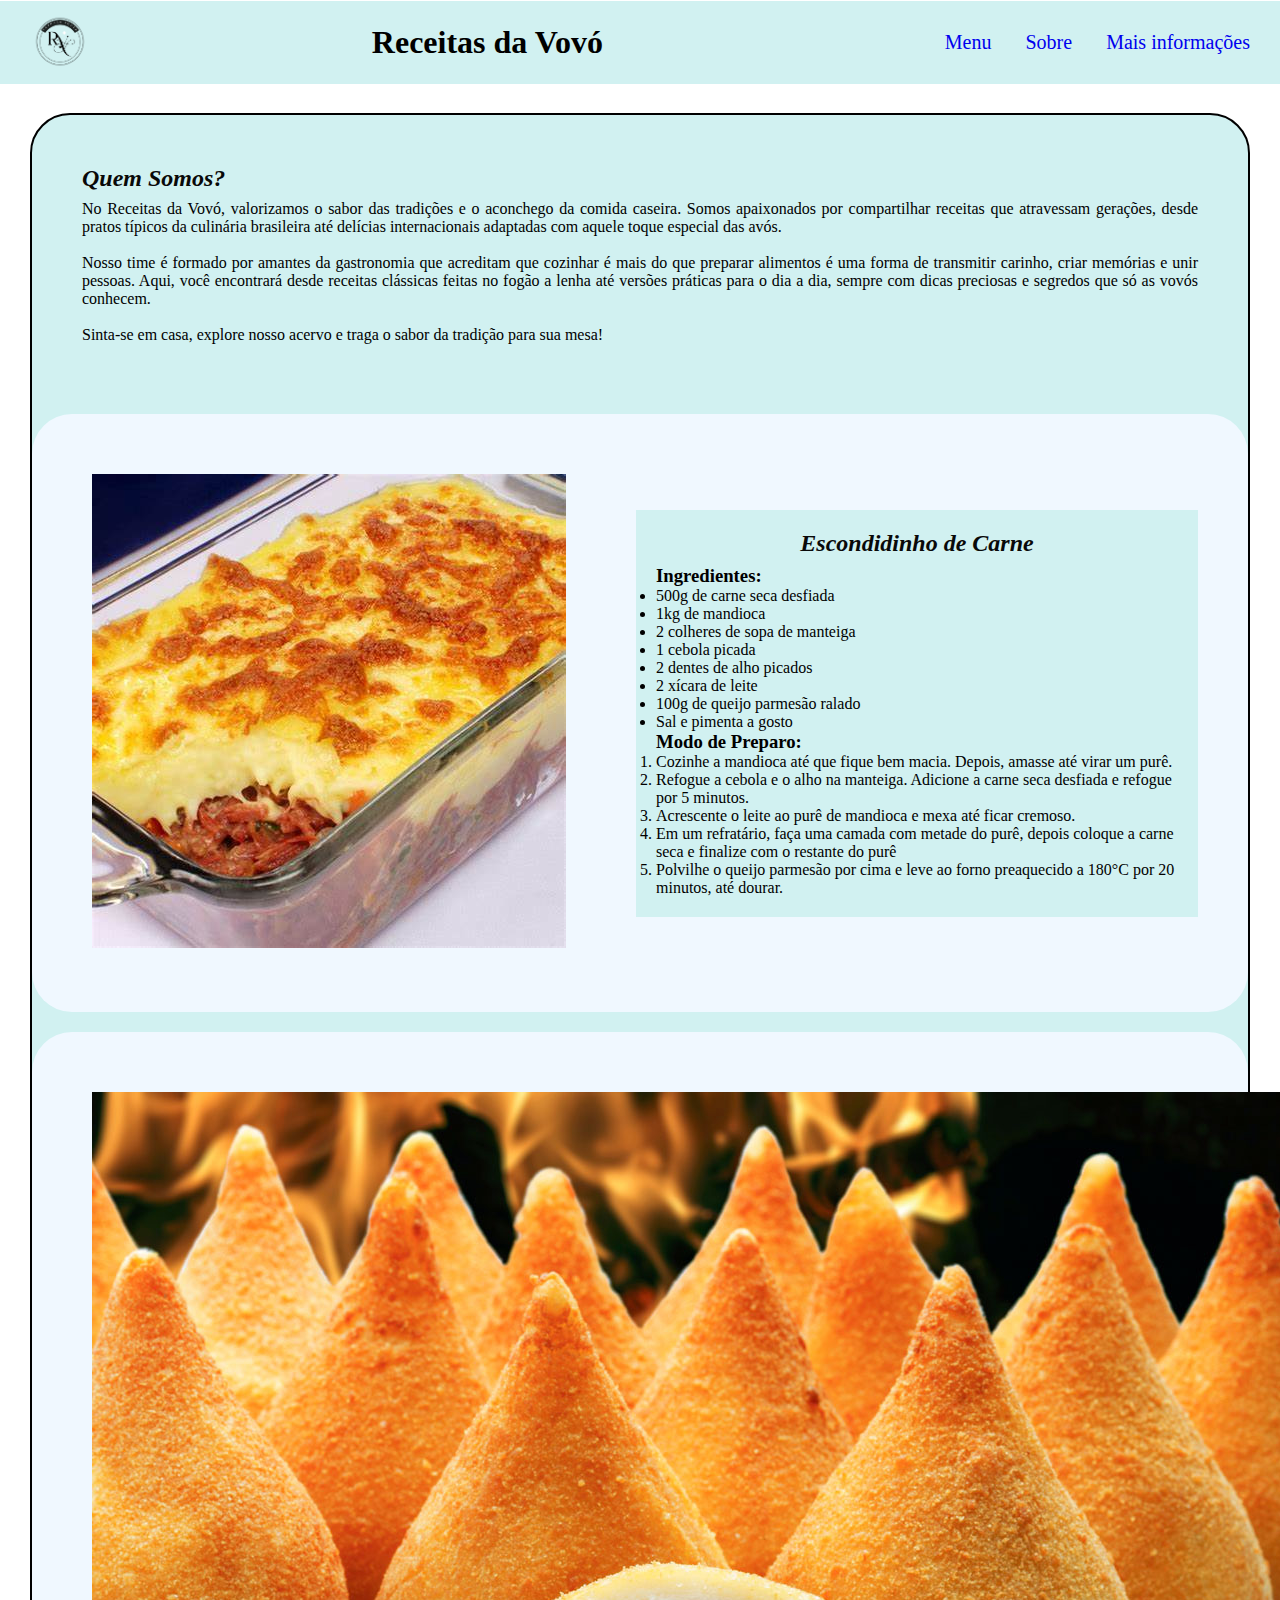
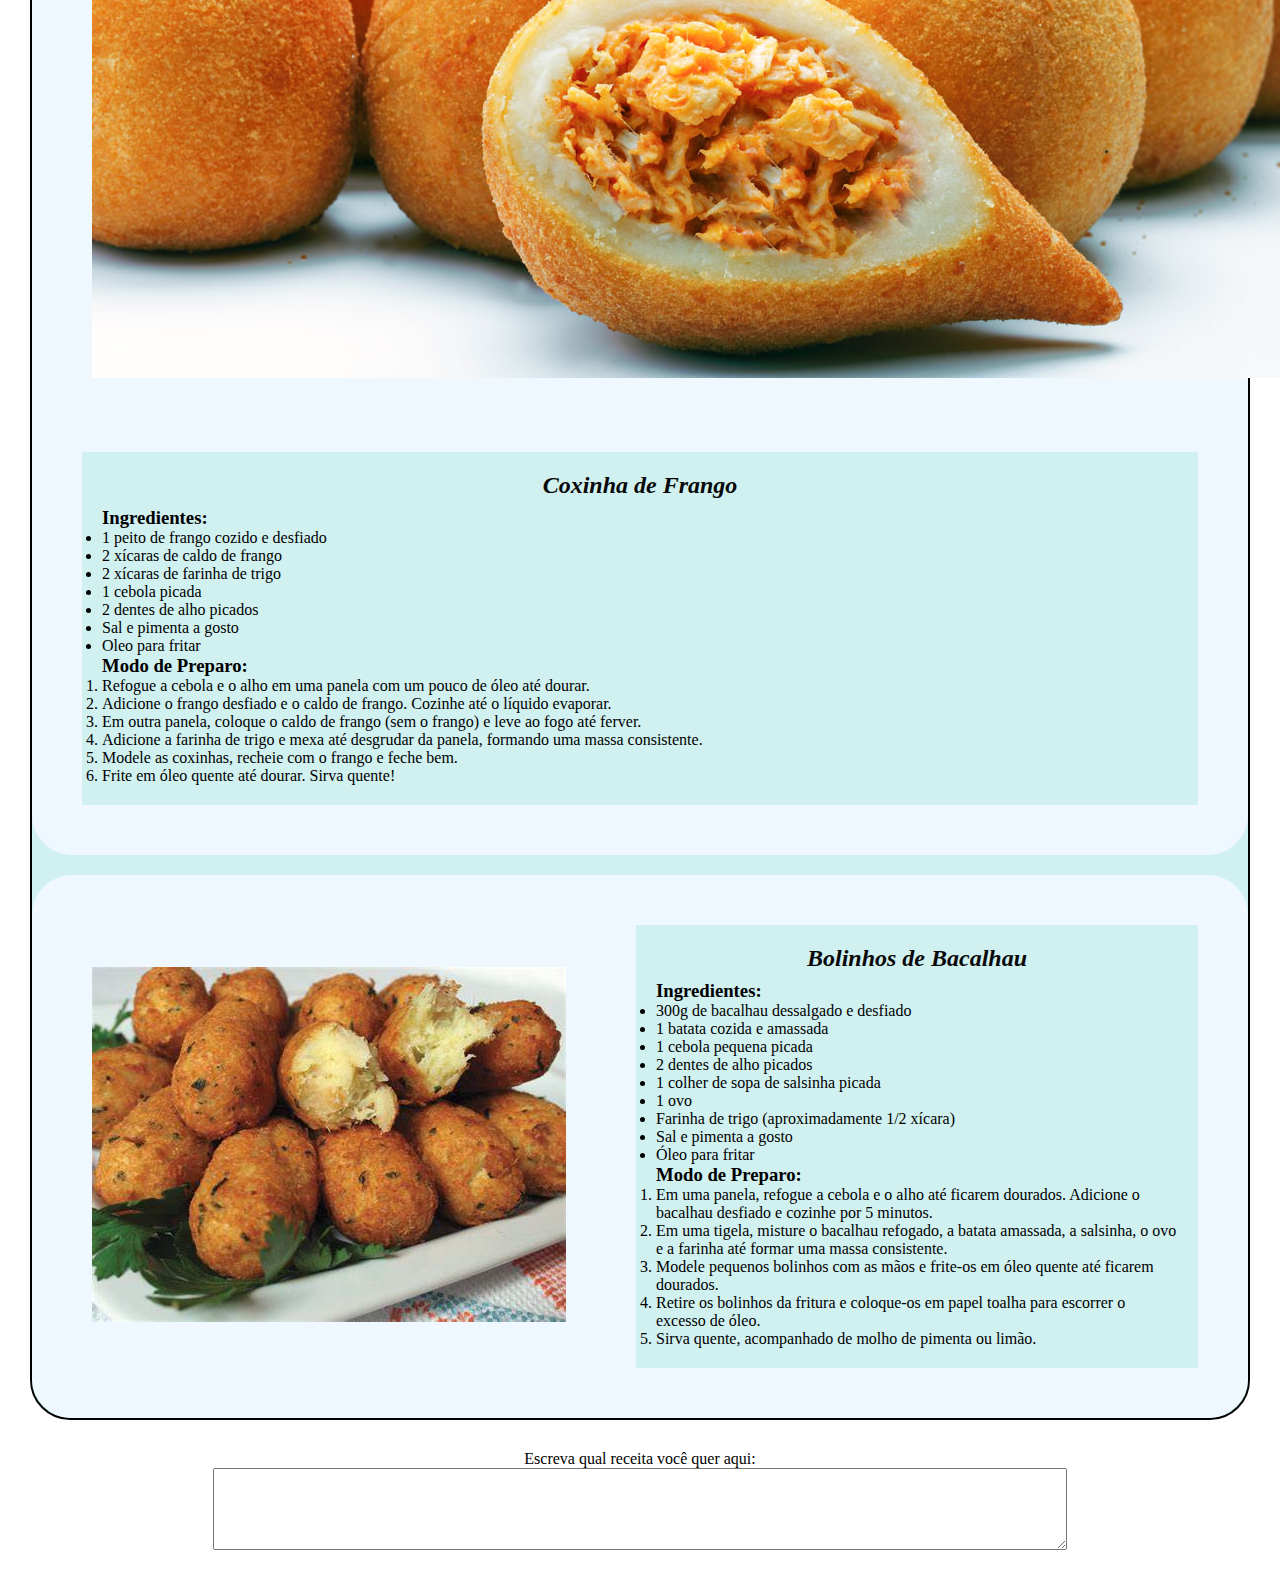
<file: index.html>
<!DOCTYPE html>
<html lang="pt-BR">
<head>
    <meta charset="UTF-8">
    <meta name="viewport" content="width=device-width, initial-scale=1.0">
    <title>Receitas da Vovó</title>
    <link rel="stylesheet" href="style.css">
</head>
<body>
    <header> <!-- cabeçalho-->
        <img id="img" src="Logo simples circular esmaltaria preto (1).png" alt="foto"> <!-- logo-->
        <h1> Receitas da Vovó </h1> <!-- titulo-->
        <nav> <!-- area de navegação-->
            <ul> 
                <li>
                    <a href="#" class="links-nav">Menu</a> <!-- links-->
                    <a href="#" class="links-nav">Sobre</a> <!-- links-->
                    <a href="#" class="links-nav">Mais informações</a> <!-- links-->
                </li>
            </ul>
        </nav>
    </header>

    <main>
        <section class="introducao">
            <h2>Quem Somos?</h2>
            <p> No Receitas da Vovó, valorizamos o sabor das tradições e o aconchego da comida caseira. Somos apaixonados por compartilhar receitas que atravessam gerações, desde pratos típicos da culinária brasileira até delícias internacionais adaptadas com aquele toque especial das avós. </p>
            <br>
            <p>Nosso time é formado por amantes da gastronomia que acreditam que cozinhar é mais do que preparar alimentos é uma forma de transmitir carinho, criar memórias e unir pessoas. Aqui, você encontrará desde receitas clássicas feitas no fogão a lenha até versões práticas para o dia a dia, sempre com dicas preciosas e segredos que só as vovós conhecem.</p>  
            <br>
            Sinta-se em casa, explore nosso acervo e traga o sabor da tradição para sua mesa!</p>
        </section>


        <section class="receita1" >
            <aside>
                <img id="imagem" src="escondidinho.jfif" alt="receita">
            </aside>
            <article> 
                <h2 class="receita">Escondidinho de Carne</h2>
                <h3>Ingredientes:</h3>
                <ul>
                    <li>500g de carne seca desfiada</li> 
                    <li>1kg de mandioca </li>
                    <li>2 colheres de sopa de manteiga</li>
                    <li>1 cebola picada</li>
                    <li>2 dentes de alho picados</li>
                    <li>2 xícara de leite</li>
                    <li>100g de queijo parmesão ralado</li>
                    <li>Sal e pimenta a gosto</li>
                </ul>

                <h3>Modo de Preparo:</h3>

                <ol>
                    <li>Cozinhe a mandioca até que fique bem macia. Depois, amasse até virar um purê.</li>
                    <li>Refogue a cebola e o alho na manteiga. Adicione a carne seca desfiada e refogue por 5 minutos.</li>
                    <li>Acrescente o leite ao purê de mandioca e mexa até ficar cremoso.</li>
                    <li>Em um refratário, faça uma camada com metade do purê, depois coloque a carne seca e finalize com o restante do purê</li>
                    <li>Polvilhe o queijo parmesão por cima e leve ao forno preaquecido a 180°C por 20 minutos, até dourar.</li>
                </ol>
            </article>
        </section>
        <section class="receita1" >
            <aside>
                <img id="imagem" src="coxinha-de-frango.jpg" alt="receita">
            </aside>
            <article> 
                <h2 class="receita">Coxinha de Frango  </h2>
                <h3>Ingredientes:</h3>
                <ul>
                    <li>1 peito de frango cozido e desfiado</li>
                    <li>2 xícaras de caldo de frango</li>
                    <li>2 xícaras de farinha de trigo</li>
                    <li>1 cebola picada</li> 
                    <li>2 dentes de alho picados</li>
                    <li>Sal e pimenta a gosto</li>
                    <li>Oleo para fritar</li> 
                </ul>

                <h3>Modo de Preparo:</h3>

                <ol>
                    <li>Refogue a cebola e o alho em uma panela com um pouco de óleo até dourar.</li>
                    <li>Adicione o frango desfiado e o caldo de frango. Cozinhe até o líquido evaporar.</li>
                    <li>Em outra panela, coloque o caldo de frango (sem o frango) e leve ao fogo até ferver.</li>
                    <li>Adicione a farinha de trigo e mexa até desgrudar da panela, formando uma massa consistente.</li>
                    <li>Modele as coxinhas, recheie com o frango e feche bem.</li>
                    <li> Frite em óleo quente até dourar. Sirva quente!</li>
                </ol>
            </article>
        </section>
        <section class="receita1" >
            <aside>
                <img id="imagem" src="bacalhau.jfif" alt="receita">
            </aside>
            <article> 
                <h2 class="receita">Bolinhos de Bacalhau</h2>
                <h3>Ingredientes:</h3>
                <ul>
                    <li>300g de bacalhau dessalgado e desfiado</li>
                    <li>1 batata cozida e amassada</li>
                    <li>1 cebola pequena picada</li>
                    <li>2 dentes de alho picados</li>
                    <li>1 colher de sopa de salsinha picada
                    <li>1 ovo</li>
                    <li>Farinha de trigo (aproximadamente 1/2 xícara)</li>
                    <li>Sal e pimenta a gosto</li>
                    <li>Óleo para fritar</li>   
                </ul>

                <h3>Modo de Preparo:</h3>

                <ol>
                    <li>Em uma panela, refogue a cebola e o alho até ficarem dourados. Adicione o       bacalhau desfiado e cozinhe por 5 minutos.</li> 
                    <li> Em uma tigela, misture o bacalhau refogado, a batata amassada, a salsinha, o ovo e a farinha até formar uma massa consistente.</li> 
                    <li> Modele pequenos bolinhos com as mãos e frite-os em óleo quente até ficarem dourados.</li> 
                    <li>Retire os bolinhos da fritura e coloque-os em papel toalha para escorrer o excesso de óleo.</li> 
                    <li>Sirva quente, acompanhado de molho de pimenta ou limão.</li> 
                </ol>
            </article>
        </section>  
    </main>


    <footer id="fim"> 
        <div class="caixa">
            <label for="caixa3">Escreva qual receita você quer aqui:</label>
            <br>
            <textarea id="caixa3" rows="4" cols="50"></textarea>
        </div>    
    </footer>
    

        <!--
            id= id

            classe = class/ .class

            tag = header

        -->

</body>
</html>
</file>
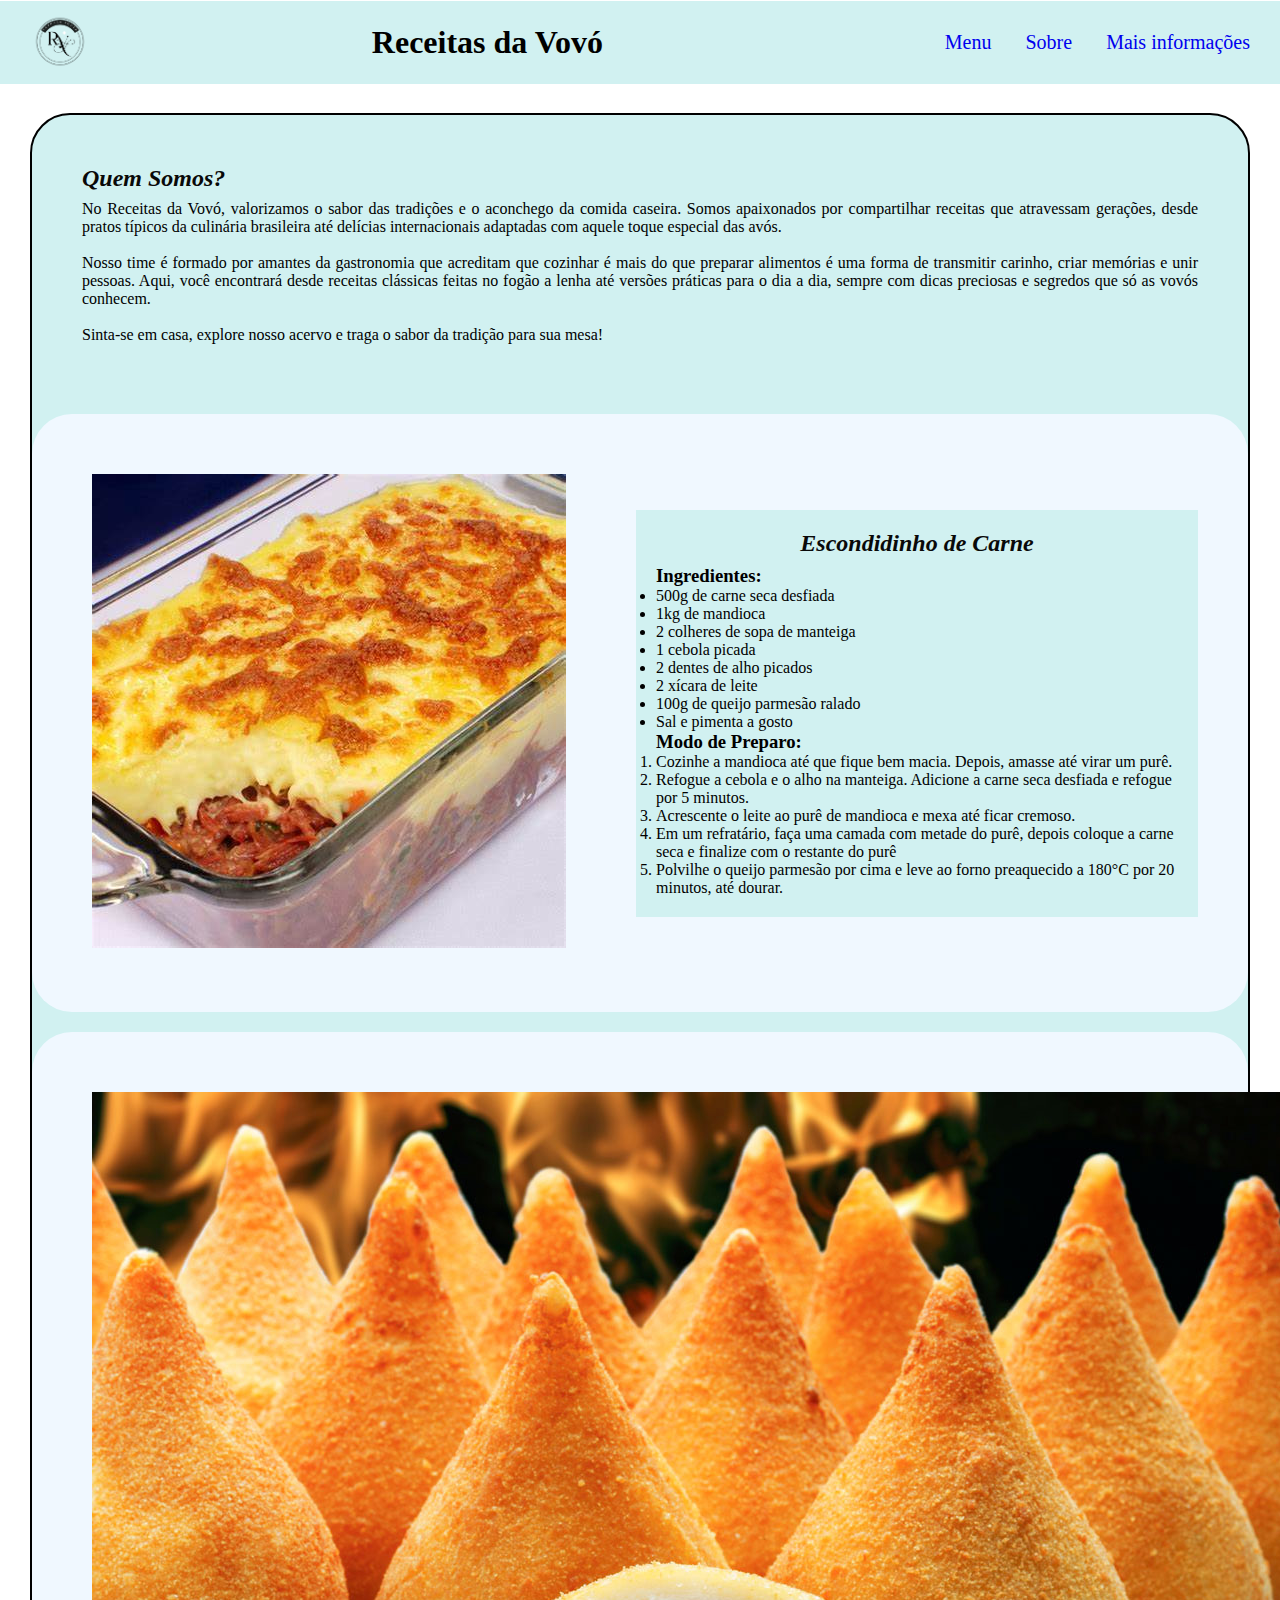
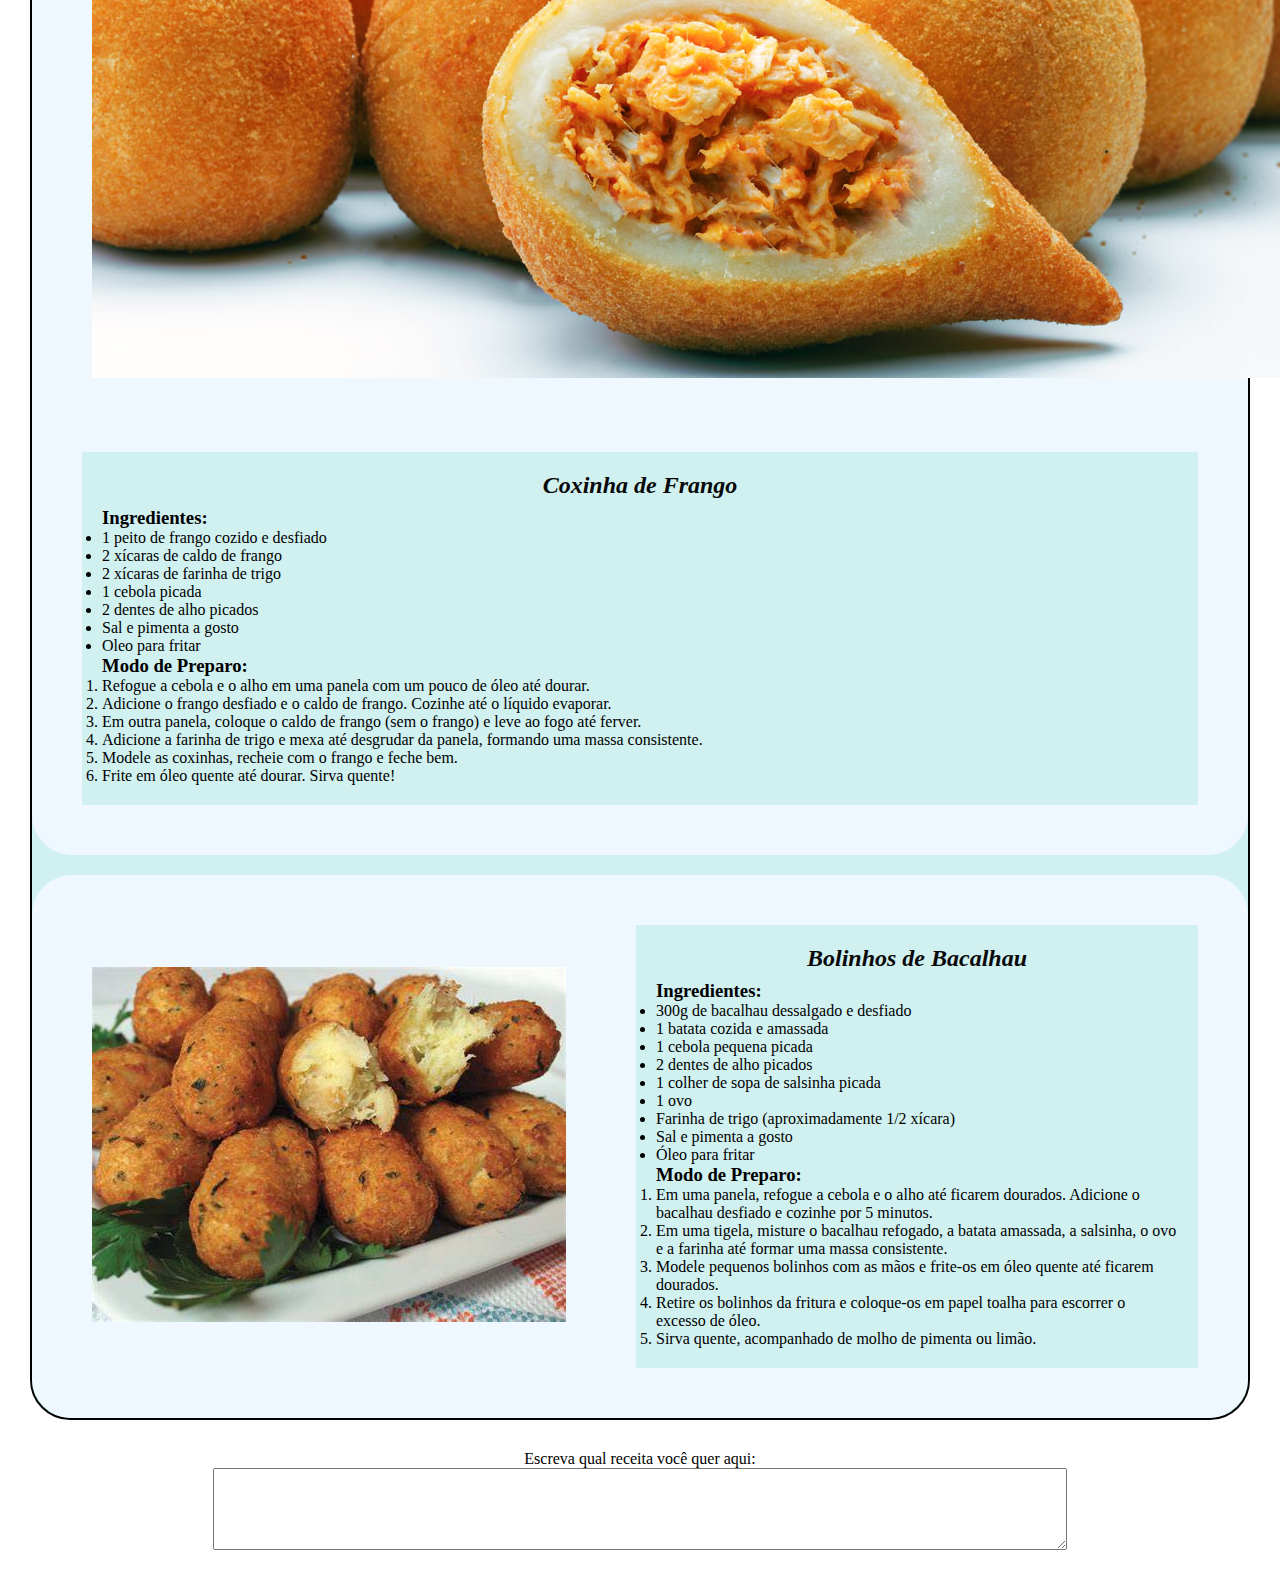
<file: siteteste.html>
<!DOCTYPE html>
<html lang="pt-BR">
<head>
    <meta charset="UTF-8">
    <meta name="viewport" content="width=device-width, initial-scale=1.0">
    <title>Receitas da Vovó</title>
    <link rel="stylesheet" href="style.css">
</head>
<body>
    <header> <!-- cabeçalho-->
        <img id="img" src="Logo simples circular esmaltaria preto (1).png" alt="foto"> <!-- logo-->
        <h1> Receitas da Vovó </h1> <!-- titulo-->
        <nav> <!-- area de navegação-->
            <ul> 
                <li>
                    <a href="#" class="links-nav">Menu</a> <!-- links-->
                    <a href="#" class="links-nav">Sobre</a> <!-- links-->
                    <a href="#" class="links-nav">Mais informações</a> <!-- links-->
                </li>
            </ul>
        </nav>
    </header>

    <main>
        <section class="introducao">
            <h2>Quem Somos?</h2>
            <p> No Receitas da Vovó, valorizamos o sabor das tradições e o aconchego da comida caseira. Somos apaixonados por compartilhar receitas que atravessam gerações, desde pratos típicos da culinária brasileira até delícias internacionais adaptadas com aquele toque especial das avós. </p>
            <br>
            <p>Nosso time é formado por amantes da gastronomia que acreditam que cozinhar é mais do que preparar alimentos é uma forma de transmitir carinho, criar memórias e unir pessoas. Aqui, você encontrará desde receitas clássicas feitas no fogão a lenha até versões práticas para o dia a dia, sempre com dicas preciosas e segredos que só as vovós conhecem.</p>  
            <br>
            Sinta-se em casa, explore nosso acervo e traga o sabor da tradição para sua mesa!</p>
        </section>


        <section class="receita1" >
            <aside>
                <img id="imagem" src="escondidinho.jfif" alt="receita">
            </aside>
            <article> 
                <h2 class="receita">Escondidinho de Carne</h2>
                <h3>Ingredientes:</h3>
                <ul>
                    <li>500g de carne seca desfiada</li> 
                    <li>1kg de mandioca </li>
                    <li>2 colheres de sopa de manteiga</li>
                    <li>1 cebola picada</li>
                    <li>2 dentes de alho picados</li>
                    <li>2 xícara de leite</li>
                    <li>100g de queijo parmesão ralado</li>
                    <li>Sal e pimenta a gosto</li>
                </ul>

                <h3>Modo de Preparo:</h3>

                <ol>
                    <li>Cozinhe a mandioca até que fique bem macia. Depois, amasse até virar um purê.</li>
                    <li>Refogue a cebola e o alho na manteiga. Adicione a carne seca desfiada e refogue por 5 minutos.</li>
                    <li>Acrescente o leite ao purê de mandioca e mexa até ficar cremoso.</li>
                    <li>Em um refratário, faça uma camada com metade do purê, depois coloque a carne seca e finalize com o restante do purê</li>
                    <li>Polvilhe o queijo parmesão por cima e leve ao forno preaquecido a 180°C por 20 minutos, até dourar.</li>
                </ol>
            </article>
        </section>
        <section class="receita1" >
            <aside>
                <img id="imagem" src="coxinha-de-frango.jpg" alt="receita">
            </aside>
            <article> 
                <h2 class="receita">Coxinha de Frango  </h2>
                <h3>Ingredientes:</h3>
                <ul>
                    <li>1 peito de frango cozido e desfiado</li>
                    <li>2 xícaras de caldo de frango</li>
                    <li>2 xícaras de farinha de trigo</li>
                    <li>1 cebola picada</li> 
                    <li>2 dentes de alho picados</li>
                    <li>Sal e pimenta a gosto</li>
                    <li>Oleo para fritar</li> 
                </ul>

                <h3>Modo de Preparo:</h3>

                <ol>
                    <li>Refogue a cebola e o alho em uma panela com um pouco de óleo até dourar.</li>
                    <li>Adicione o frango desfiado e o caldo de frango. Cozinhe até o líquido evaporar.</li>
                    <li>Em outra panela, coloque o caldo de frango (sem o frango) e leve ao fogo até ferver.</li>
                    <li>Adicione a farinha de trigo e mexa até desgrudar da panela, formando uma massa consistente.</li>
                    <li>Modele as coxinhas, recheie com o frango e feche bem.</li>
                    <li> Frite em óleo quente até dourar. Sirva quente!</li>
                </ol>
            </article>
        </section>
        <section class="receita1" >
            <aside>
                <img id="imagem" src="bacalhau.jfif" alt="receita">
            </aside>
            <article> 
                <h2 class="receita">Bolinhos de Bacalhau</h2>
                <h3>Ingredientes:</h3>
                <ul>
                    <li>300g de bacalhau dessalgado e desfiado</li>
                    <li>1 batata cozida e amassada</li>
                    <li>1 cebola pequena picada</li>
                    <li>2 dentes de alho picados</li>
                    <li>1 colher de sopa de salsinha picada
                    <li>1 ovo</li>
                    <li>Farinha de trigo (aproximadamente 1/2 xícara)</li>
                    <li>Sal e pimenta a gosto</li>
                    <li>Óleo para fritar</li>   
                </ul>

                <h3>Modo de Preparo:</h3>

                <ol>
                    <li>Em uma panela, refogue a cebola e o alho até ficarem dourados. Adicione o       bacalhau desfiado e cozinhe por 5 minutos.</li> 
                    <li> Em uma tigela, misture o bacalhau refogado, a batata amassada, a salsinha, o ovo e a farinha até formar uma massa consistente.</li> 
                    <li> Modele pequenos bolinhos com as mãos e frite-os em óleo quente até ficarem dourados.</li> 
                    <li>Retire os bolinhos da fritura e coloque-os em papel toalha para escorrer o excesso de óleo.</li> 
                    <li>Sirva quente, acompanhado de molho de pimenta ou limão.</li> 
                </ol>
            </article>
        </section>  
    </main>


    <footer id="fim"> 
        <div class="caixa">
            <label for="caixa3">Escreva qual receita você quer aqui:</label>
            <br>
            <textarea id="caixa3" rows="4" cols="50"></textarea>
        </div>    
    </footer>
    

        <!--
            id= id

            classe = class/ .class

            tag = header

        -->

</body>
</html>
</file>
<file: style.css>
*{ /*Todo o codigo */
    margin: 0; /* margem externa*/ 
    padding: 0; /* margem interna*/ 
    box-sizing: border-box; 
}

header{     /*cabeçalho*/
    display: flex; 
    align-items: center; /*alinhar itens*/ 
    justify-content: space-between; /*ajustar o conteudo*/ 
    background-color:rgb(209, 241, 241);
    position: sticky;
    top: 0.5px;
}

nav > ul > li{  /* navegação */
    margin: 20px; 
    padding: 10px;
    list-style-type: none;
}

a{ 
    text-decoration: none;
    margin-left: 30px;
    font-size: 20px;
}

a:hover{
    color:rgb(3, 4, 92);
}

#img{ 
    border-radius: 40px; 
    height: 60px; /*altura*/ 
    width: 60px; /*largura*/ 
    margin-left: 30px;
}

main{
    flex-wrap: wrap;
    gap: 20px;
    margin: 30px;
    display: flex;
    background-color: #d1f1f1;
    border: 2px solid black;
    border-radius: 40px;
}

.introducao{
    margin: 30px;
    background-color:(118, 167, 215);
    padding: 20px;
    border-radius: 40px;
    text-align: justify;
}

.imagem{
    height: 300px;
    width: 300px;
}

h2{
    font-weight: bold;
    font-size: 24px;
    margin-bottom: 0.5rem;
    color:rgb(9, 9, 9); 
    font-style: oblique;
    
}

.receita{
    text-align: center;
}

/*
#fim{
    font-weight: bold;
    margin-left: 30px;
    font-size: 20px;
}
*/

.receita1{    /* primeiro bloco */
    border-radius: 40px;
    align-items: center;
    background-color: aliceblue;
    display: flex;
    flex-wrap: wrap;
    flex-direction: row;
    padding: 20px;
    height: 100%;
    width: 100%;
}

article{
    height: 100%;
    margin: 30px;
    list-style-type: none;
    background-color: rgb(209, 241, 241);
    padding: 20px;
    flex-grow: 1;
    flex: 2;
}

aside{
    background-color:rgb;
    text-align: justify;
    flex-grow: 1;
    padding: 20px;
    margin: 20px;
    flex-basis: 400px;
    flex: 1;
}

footer{
    margin: 30px;
    justify-content: center;
    text-align: center;
    align-items: center;
    gap: 20px;
}

label{
    padding-bottom: 20px;
}

textarea{
    padding-top: 20px;
    height: 30%;
    width: 70%;
}
</file>
